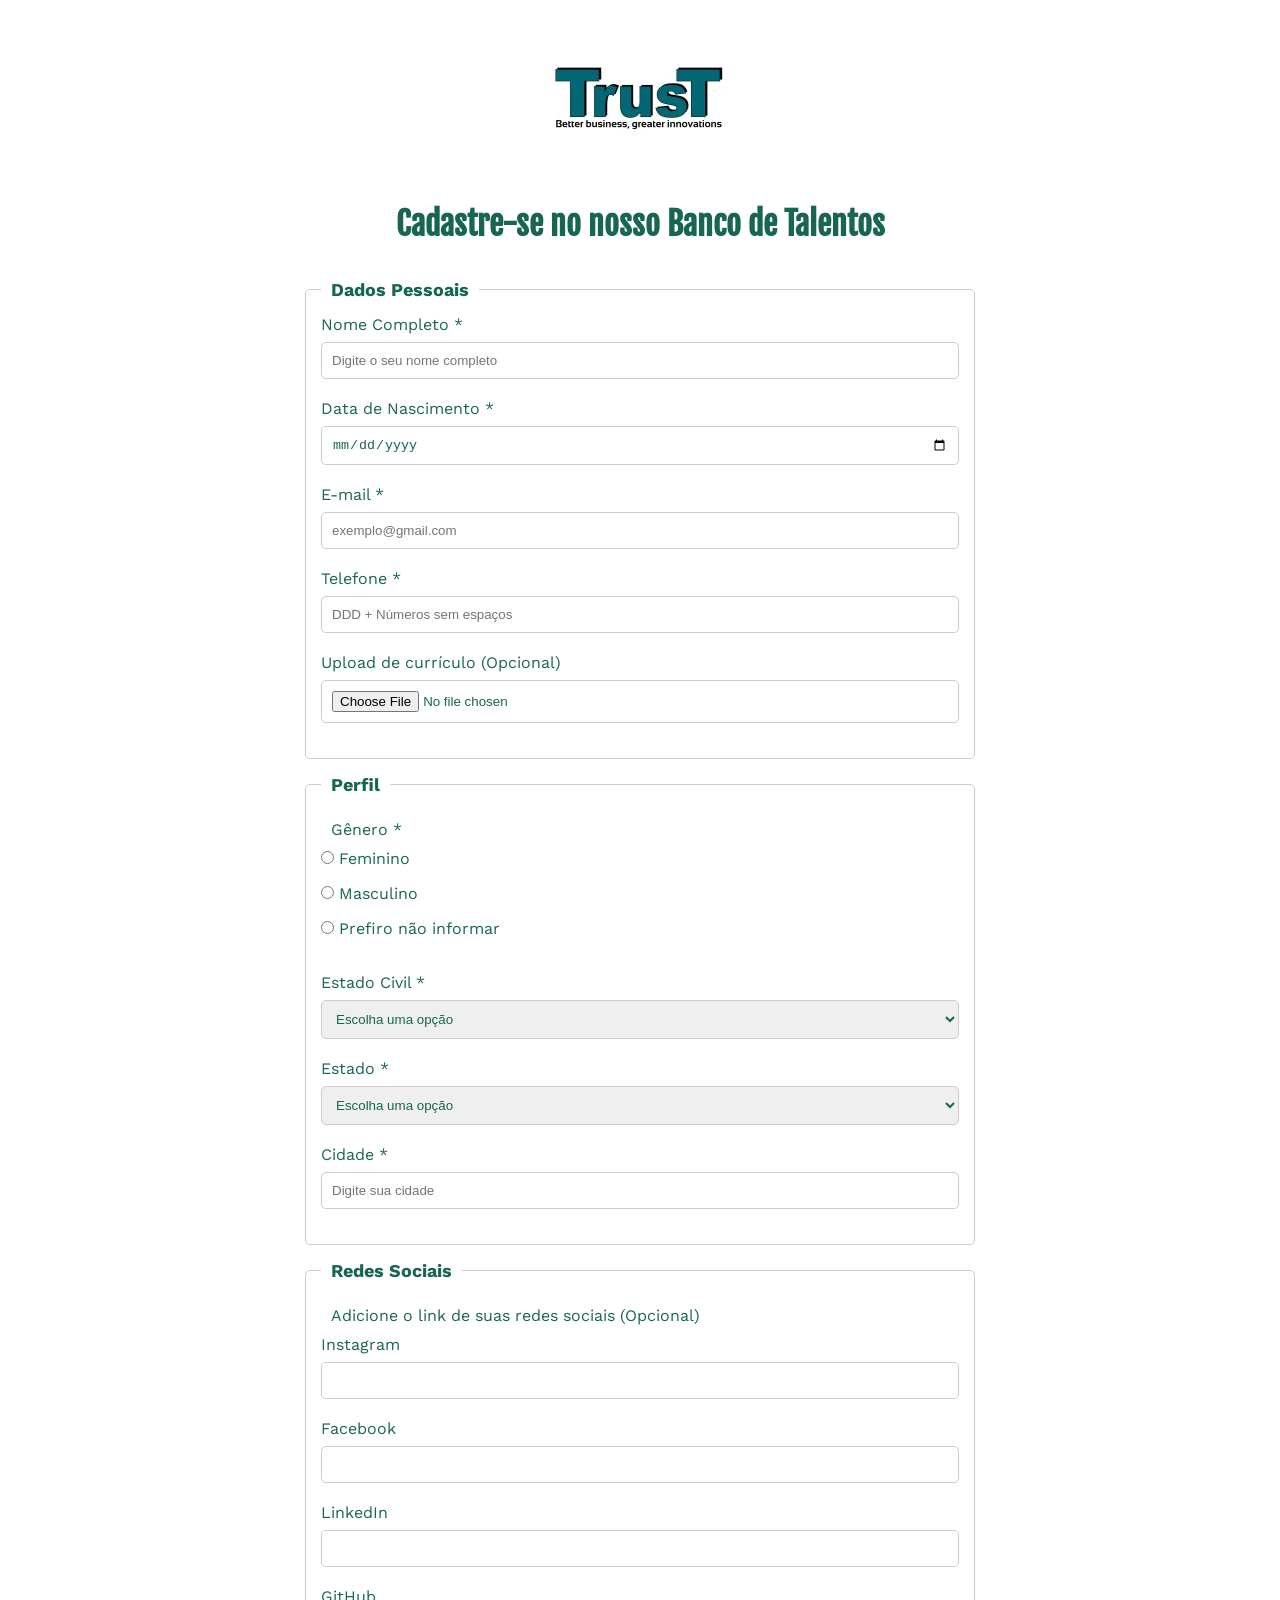
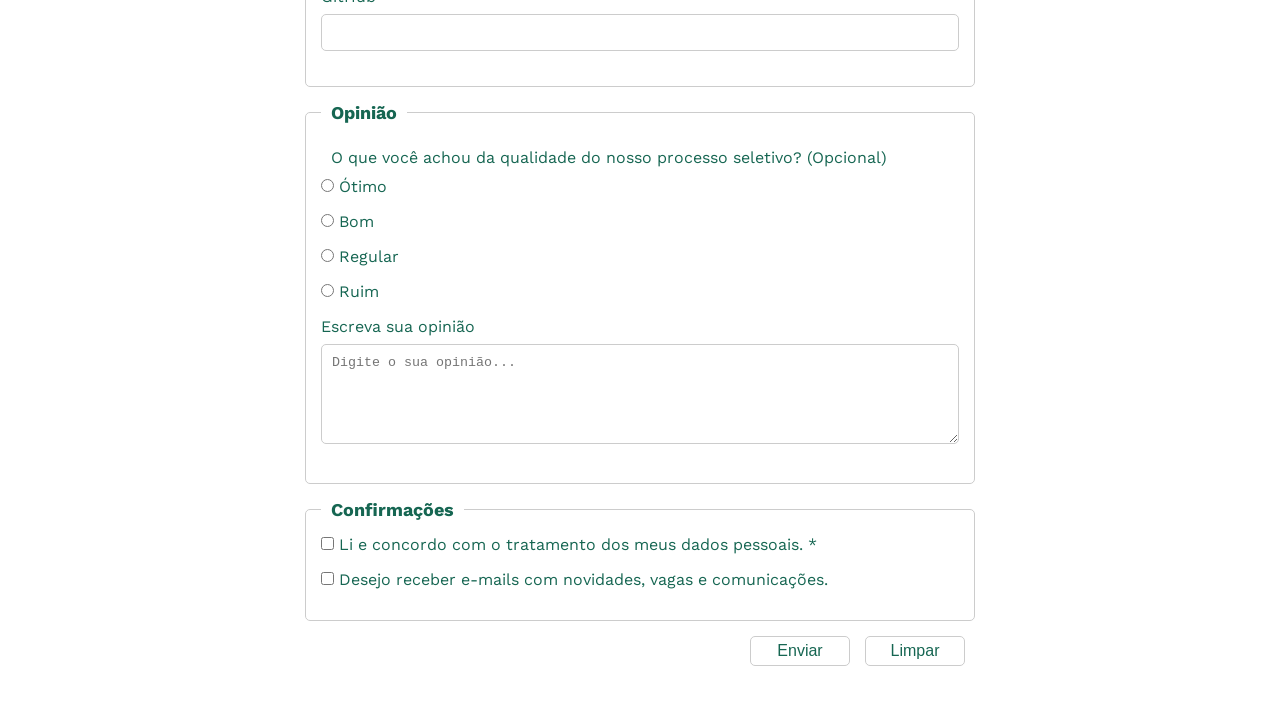
<file: index.html>
<!DOCTYPE html>
<html lang="pt-br">
<head>
    <meta charset="UTF-8">
    <meta name="viewport" content="width=device-width, initial-scale=1.0">
    <link rel="preconnect" href="https://fonts.googleapis.com">
    <link rel="preconnect" href="https://fonts.gstatic.com" crossorigin>
    <link href="https://fonts.googleapis.com/css2?family=Fjalla+One&family=Work+Sans&display=swap" rel="stylesheet">
    <link rel="stylesheet" href="style.css">
    <title>Formulário de pesquisa</title>
</head>
<body>
    <main>
        <header>
            <img src="img/trust.jpeg" alt="Logo Trust">
            <h1>Cadastre-se no nosso Banco de Talentos</h1>
        </header>

        <section>
            <form action="sucesso.html" method="get">

                <fieldset>
                    <!-- DADOS PESSOAIS -->
                    <legend>Dados Pessoais</legend>

                    <label for="name">Nome Completo *</label>
                    <input id="name" type="text" name="userName" required placeholder="Digite o seu nome completo"> 
                    <br>
                    <label for="birthDate">Data de Nascimento *</label>
                    <input id="birthDate" type="date" name="userBirthDate" required>
                    <br>
                    <label for="email">E-mail *</label>
                    <input id="email" type="email" name="userEmail" placeholder="exemplo@gmail.com" required>
                    <br>
                    <label for="phoneNumber">Telefone *</label>
                    <input id="phoneNumber" type="tel" name="userPhoneNumber" pattern="[0-9]{11}" placeholder="DDD + Números sem espaços" maxlength="11" required>
                    <br>
                    <label for="image">Upload de currículo (Opcional)</label>
                    <input id="image" type="file" accept="application/pdf" name="userImage">
                    <br>
                </fieldset>

                <fieldset>
                    <!-- Perfil -->
                    <legend>Perfil</legend>
                    <p>Gênero *</p>

                    <input id="fem" type="radio" name="userGender" value="Feminino" required>
                    <label for="fem">Feminino</label>
                    <br>
                    <input id="masc" type="radio" name="userGender" value="Masculino">
                    <label for="masc">Masculino</label>
                    <br>
                    <input id="notInformed" type="radio" name="userGender" value="Não informado">
                    <label for="notInformed">Prefiro não informar</label>
                    <br>
                    <br>
                    
                    <label for="maritalStatus">Estado Civil *</label>
                    <select id="maritalStatus" name="userMaritalStatus" id="" required>
                        <option value="" disabled selected hidden>
                            Escolha uma opção
                        </option>
                        <option value="Casado">Casado</option>
                        <option value="Solteiro">Solteiro</option>
                        <option value="Divorciado">Divorciado</option>
                        <option value="Viuvo">Viúvo</option>
                    </select>
                    <br>

                    <label for="state">Estado *</label>
                    <select id="state" name="userState" id="" required>
                        <option value="" disabled selected hidden>
                            Escolha uma opção
                        </option>
                        <option value="acre">Acre</option>
                        <option value="alagoas">Alagoas</option>
                        <option value="amapa">Amapá</option>
                        <option value="amazonas">Amazonas</option>
                        <option value="bahia">Bahia</option>
                        <option value="ceara">Ceará</option>
                        <option value="distritoFederal">Distrito Federal</option>
                        <option value="espiritoSanto">Espirito Santo</option>
                        <option value="goias">Goiás</option>
                        <option value="maranhao">Maranhão</option>
                        <option value="matoGrossoDoSul">Mato Grosso do Sul</option>
                        <option value="matoGrosso">Mato Grosso</option>
                        <option value="minasGerais">Minas Gerais</option>
                        <option value="para">Pará</option>
                        <option value="paraiba">Paraíba</option>
                        <option value="parana">Paraná</option>
                        <option value="pernambuco">Pernambuco</option>
                        <option value="piaui">Piauí</option>
                        <option value="rioDeJaneiro">Rio de Janeiro</option>
                        <option value="rioGrandeDoNorte">Rio Grande do Norte</option>
                        <option value="rioGrandeDoSul">Rio Grande do Sul</option>
                        <option value="rondonia">Rondônia</option>
                        <option value="roraima">Roraima</option>
                        <option value="santaCatarina">Santa Catarina</option>
                        <option value="saoPaulo">São Paulo</option>
                        <option value="sergipe">Sergipe</option>
                        <option value="tocantins">Tocantins</option>
                    </select>

                    <br>
                    <label for="city">Cidade *</label>
                    <input id="city" type="text" name="userCity" placeholder="Digite sua cidade" required>
                </fieldset>

                <fieldset>
                    <legend>Redes Sociais</legend>
                    <p>Adicione o link de suas redes sociais (Opcional)</p>

                    <label for="instagram">Instagram</label>
                    <input id="instagram" type="url" name="instagram">
                    <br>
                    <label for="facebook">Facebook</label>
                    <input id="facebook" type="url" name="facebook">
                    <br>
                    <label for="linkedin">LinkedIn</label>
                    <input id="linkedin" type="url" name="linkedin">
                    <br>
                    <label for="github">GitHub</label>
                    <input id="github" type="url" name="github">
                    <br>
                </fieldset>

                <fieldset>
                    <legend>Opinião</legend>
                    <p>O que você achou da qualidade do nosso processo seletivo? (Opcional)</p>
                    
                    <input type="radio" id="otimo" name="userServiceOpinion" value="otima">
                    <label for="otimo">Ótimo</label>
                    <br>
                    <input type="radio" id="boa" name="userServiceOpinion" value="boa">
                    <label for="boa">Bom</label>
                    <br>
                    <input type="radio" id="regular" name="userServiceOpinion" value="regular">
                    <label for="regular">Regular</label>
                    <br>
                    <input type="radio" id="ruim" name="userServiceOpinion" value="ruim">
                    <label for="ruim">Ruim</label>
                    <br>
                    <label for="comment">Escreva sua opinião</label>
                    <br>
                    <textarea name="userCommente" id="comment" placeholder="Digite o sua opinião..."></textarea>
                </fieldset>

                <fieldset>
                    <legend>Confirmações</legend>
                    <input type="checkbox" name="userLgpd" id="userLgpdTerm" value="accepted" required>
                    <label for="userLgpdTerm">Li e concordo com o tratamento dos meus dados pessoais. *</label>
                    <br>
                    <input type="checkbox" name="userGetEmail" id="getEmail" value="accepted" >
                    <label for="userGetEmail">Desejo receber e-mails com novidades, vagas e comunicações.</label>
                    <br>
                </fieldset>

                <div id="button">
                    <button type="submit">Enviar</button>
                    <button type="reset">Limpar</button>
                </div>


            </form>
        </section>
    </main>


    <footer>

    </footer>
</body>
</html>
</file>
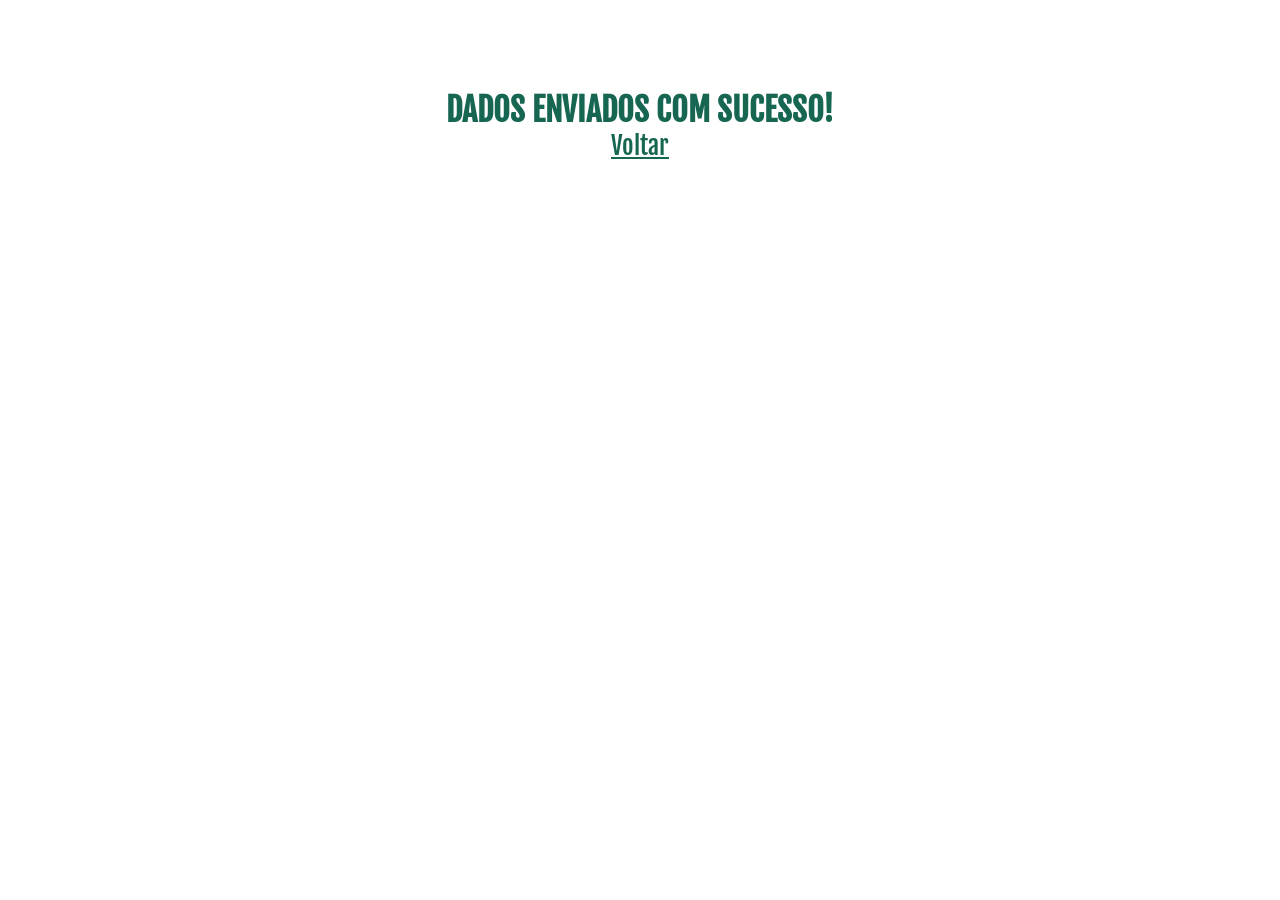
<file: sucesso.html>
<!DOCTYPE html>
<html lang="pt">
<head>
    <meta charset="UTF-8">
    <meta name="viewport" content="width=device-width, initial-scale=1.0">
    <link rel="preconnect" href="https://fonts.googleapis.com">
    <link rel="preconnect" href="https://fonts.gstatic.com" crossorigin>
    <link href="https://fonts.googleapis.com/css2?family=Fjalla+One&family=Work+Sans&display=swap" rel="stylesheet">
    <link rel="stylesheet" href="style.css">
    <title>Formulário de pesquisa</title>
</head>
<body>
    <h1 id="sucesso">DADOS ENVIADOS COM SUCESSO!</h1>
    <a href="index.html">Voltar</a>
</body>
</html>
</file>
<file: style.css>
*{
    margin: 0px;
    padding: 0px;
    box-sizing: border-box;
    color: #166652;
}
body{
    background-color: #ffffff;
    font-family: "Work Sans", sans-serif;

}

main{
    width: 100%;
    max-width: 700px;
    margin: 0 auto;
}

header{
    text-align: center;
    margin-bottom: 20px;
}

h1{
    font-family: "Fjalla One", sans-serif;
}

h1#sucesso{
    margin-top: 10vh;
    text-align: center;
}

a{
    text-align: center;
    font-family: "Fjalla One", sans-serif;
    font-size: 25px;
    display: block;
    margin: 0 auto;
}


form{
    background-color: white;
    padding: 15px;
    border-radius: 10px;
    margin-bottom: 20px;
}
fieldset{
    padding: 15px;
    border: 1px solid #cccccc;
    border-radius: 5px;
    margin-bottom: 15px;
}

legend{
    font-weight: bold;
    font-size: 18px;
    padding: 0 10px;
}

label{
    display: inline-block;
    margin-bottom: 8px;
}

p{
    padding: 10px;
}

input, select, textarea{
    width: 100%;
    padding: 10px;
    margin-bottom: 20px;
    border: 1px solid #cccccc;
    border-radius: 5px;

}

input[type="checkbox"],input[type="file"], input[type="radio"], input[type="color"], #birthDate{
    cursor: pointer;
}

textarea{
    min-height: 100px;
}

input[type="radio"], input[type="checkbox"]{
    width: auto;
}

input[type="color"]{
    width: 40px;
    padding: 0 5px;

}

div{
    text-align: right;
}

button{
    height: 30px;
    width: 100px;
    font-size: 16px;
    margin-right: 10px;
    background-color: white;
    border-radius: 5px;
    border: 1px solid #cccccc;
    cursor: pointer;
}

button:hover{
    background-color: black;
    color: white;
}
</file>
